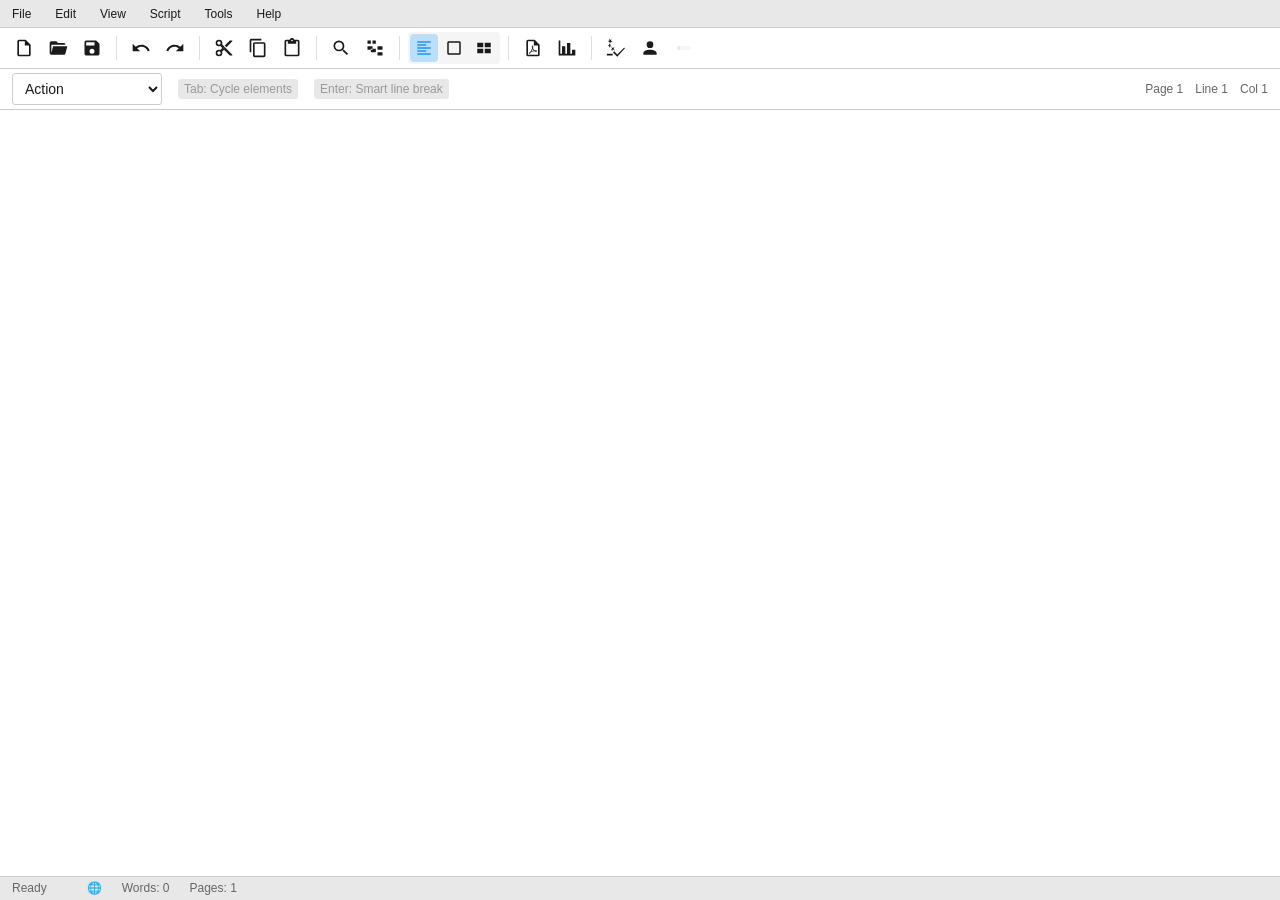
<file: web/index.html>
<!DOCTYPE html>
<html lang="en">
<head>
    <meta charset="UTF-8">
    <meta name="viewport" content="width=device-width, initial-scale=1.0">
    <meta name="description" content="Courius - A free, feature-rich screenwriting application">
    <meta name="theme-color" content="#4a90d9">
    <meta name="apple-mobile-web-app-capable" content="yes">
    <meta name="apple-mobile-web-app-status-bar-style" content="default">
    <meta name="apple-mobile-web-app-title" content="Courius">
    <title>Courius - Screenwriting Software</title>

    <!-- PWA Manifest -->
    <link rel="manifest" href="manifest.json">
    <link rel="icon" type="image/png" sizes="192x192" href="icons/icon-192.png">
    <link rel="apple-touch-icon" href="icons/icon-192.png">

    <!-- Stylesheets -->
    <link rel="stylesheet" href="css/main.css">
    <link rel="stylesheet" href="css/editor.css">
    <link rel="stylesheet" href="css/dialogs.css">
    <link rel="stylesheet" href="css/toolbar.css">
    <link rel="stylesheet" href="css/v3-features.css">
</head>
<body>
    <div id="app">
        <!-- Menu Bar -->
        <nav id="menubar" role="menubar" aria-label="Main menu">
            <div class="menu-item" data-menu="file">
                <span class="menu-label">File</span>
                <div class="dropdown" role="menu">
                    <div class="menu-option" data-action="new" role="menuitem"><span class="shortcut">Ctrl+N</span>New</div>
                    <div class="menu-option" data-action="open" role="menuitem"><span class="shortcut">Ctrl+O</span>Open...</div>
                    <div class="menu-option" data-action="save" role="menuitem"><span class="shortcut">Ctrl+S</span>Save</div>
                    <div class="menu-option" data-action="saveAs" role="menuitem"><span class="shortcut">Ctrl+Shift+S</span>Save As...</div>
                    <div class="menu-divider"></div>
                    <div class="menu-option submenu" data-submenu="import" role="menuitem" aria-haspopup="true">Import
                        <div class="dropdown submenu-dropdown" role="menu">
                            <div class="menu-option" data-action="importFDX" role="menuitem">Final Draft (.fdx)...</div>
                            <div class="menu-option" data-action="importFountain" role="menuitem">Fountain (.fountain)...</div>
                            <div class="menu-option" data-action="importText" role="menuitem">Plain Text...</div>
                            <div class="menu-option" data-action="importTrelby" role="menuitem">Trelby (.trelby)...</div>
                        </div>
                    </div>
                    <div class="menu-option submenu" data-submenu="export" role="menuitem" aria-haspopup="true">Export
                        <div class="dropdown submenu-dropdown" role="menu">
                            <div class="menu-option" data-action="exportPDF" role="menuitem">PDF...</div>
                            <div class="menu-option" data-action="exportPDFBookmarks" role="menuitem">PDF with Bookmarks...</div>
                            <div class="menu-option" data-action="exportEPub" role="menuitem">ePub...</div>
                            <div class="menu-option" data-action="exportHTML" role="menuitem">HTML...</div>
                            <div class="menu-option" data-action="exportText" role="menuitem">Plain Text...</div>
                            <div class="menu-option" data-action="exportFDX" role="menuitem">Final Draft (.fdx)...</div>
                            <div class="menu-option" data-action="exportFountain" role="menuitem">Fountain (.fountain)...</div>
                            <div class="menu-option" data-action="exportRTF" role="menuitem">RTF...</div>
                        </div>
                    </div>
                    <div class="menu-divider"></div>
                    <div class="menu-option" data-action="cloudSync" role="menuitem">Cloud Sync...</div>
                    <div class="menu-divider"></div>
                    <div class="menu-option" data-action="print" role="menuitem"><span class="shortcut">Ctrl+P</span>Print...</div>
                </div>
            </div>
            <div class="menu-item" data-menu="edit">
                <span class="menu-label">Edit</span>
                <div class="dropdown" role="menu">
                    <div class="menu-option" data-action="undo" role="menuitem"><span class="shortcut">Ctrl+Z</span>Undo</div>
                    <div class="menu-option" data-action="redo" role="menuitem"><span class="shortcut">Ctrl+Y</span>Redo</div>
                    <div class="menu-divider"></div>
                    <div class="menu-option" data-action="cut" role="menuitem"><span class="shortcut">Ctrl+X</span>Cut</div>
                    <div class="menu-option" data-action="copy" role="menuitem"><span class="shortcut">Ctrl+C</span>Copy</div>
                    <div class="menu-option" data-action="paste" role="menuitem"><span class="shortcut">Ctrl+V</span>Paste</div>
                    <div class="menu-divider"></div>
                    <div class="menu-option" data-action="selectAll" role="menuitem"><span class="shortcut">Ctrl+A</span>Select All</div>
                    <div class="menu-divider"></div>
                    <div class="menu-option" data-action="find" role="menuitem"><span class="shortcut">Ctrl+F</span>Find...</div>
                    <div class="menu-option" data-action="replace" role="menuitem"><span class="shortcut">Ctrl+H</span>Replace...</div>
                    <div class="menu-option" data-action="findNext" role="menuitem"><span class="shortcut">F3</span>Find Next</div>
                </div>
            </div>
            <div class="menu-item" data-menu="view">
                <span class="menu-label">View</span>
                <div class="dropdown" role="menu">
                    <div class="menu-option" data-action="viewDraft" role="menuitem"><span class="checkmark" data-view="draft">&#10003;</span>Draft Mode</div>
                    <div class="menu-option" data-action="viewLayout" role="menuitem"><span class="checkmark" data-view="layout"></span>Layout Mode</div>
                    <div class="menu-option" data-action="viewSideBySide" role="menuitem"><span class="checkmark" data-view="sidebyside"></span>Side by Side</div>
                    <div class="menu-divider"></div>
                    <div class="menu-option" data-action="toggleNavigator" role="menuitem">Scene Navigator</div>
                    <div class="menu-option" data-action="statistics" role="menuitem">Statistics...</div>
                    <div class="menu-divider"></div>
                    <div class="menu-option" data-action="fullscreen" role="menuitem"><span class="shortcut">F11</span>Fullscreen</div>
                    <div class="menu-divider"></div>
                    <div class="menu-option" data-action="zoomIn" role="menuitem"><span class="shortcut">Ctrl++</span>Zoom In</div>
                    <div class="menu-option" data-action="zoomOut" role="menuitem"><span class="shortcut">Ctrl+-</span>Zoom Out</div>
                    <div class="menu-option" data-action="zoomReset" role="menuitem"><span class="shortcut">Ctrl+0</span>Reset Zoom</div>
                </div>
            </div>
            <div class="menu-item" data-menu="script">
                <span class="menu-label">Script</span>
                <div class="dropdown" role="menu">
                    <div class="menu-option" data-action="titlePages" role="menuitem">Title Pages...</div>
                    <div class="menu-option" data-action="headers" role="menuitem">Headers...</div>
                    <div class="menu-option" data-action="locations" role="menuitem">Locations...</div>
                    <div class="menu-divider"></div>
                    <div class="menu-option" data-action="revisions" role="menuitem">Revisions...</div>
                    <div class="menu-option" data-action="createRevision" role="menuitem">Create Revision Snapshot</div>
                    <div class="menu-option" data-action="compareRevisions" role="menuitem">Compare Revisions...</div>
                    <div class="menu-divider"></div>
                    <div class="menu-option" data-action="scSettings" role="menuitem">Script Settings...</div>
                </div>
            </div>
            <div class="menu-item" data-menu="tools">
                <span class="menu-label">Tools</span>
                <div class="dropdown" role="menu">
                    <div class="menu-option" data-action="spellCheck" role="menuitem">Spell Check...</div>
                    <div class="menu-option" data-action="nameDatabase" role="menuitem">Name Database...</div>
                    <div class="menu-divider"></div>
                    <div class="menu-option submenu" data-submenu="reports" role="menuitem" aria-haspopup="true">Reports
                        <div class="dropdown submenu-dropdown" role="menu">
                            <div class="menu-option" data-action="reportScene" role="menuitem">Scene Report...</div>
                            <div class="menu-option" data-action="reportCharacter" role="menuitem">Character Report...</div>
                            <div class="menu-option" data-action="reportLocation" role="menuitem">Location Report...</div>
                            <div class="menu-option" data-action="reportScript" role="menuitem">Script Report...</div>
                            <div class="menu-option" data-action="reportDialogue" role="menuitem">Dialogue Chart...</div>
                        </div>
                    </div>
                    <div class="menu-divider"></div>
                    <div class="menu-option" data-action="plugins" role="menuitem">Plugins...</div>
                    <div class="menu-option" data-action="watermark" role="menuitem">Watermark Settings...</div>
                </div>
            </div>
            <div class="menu-item" data-menu="help">
                <span class="menu-label">Help</span>
                <div class="dropdown" role="menu">
                    <div class="menu-option" data-action="manual" role="menuitem">Manual</div>
                    <div class="menu-option" data-action="keyboard" role="menuitem">Keyboard Shortcuts</div>
                    <div class="menu-divider"></div>
                    <div class="menu-option" data-action="accessibility" role="menuitem">Accessibility Settings</div>
                    <div class="menu-divider"></div>
                    <div class="menu-option" data-action="about" role="menuitem">About Courius</div>
                </div>
            </div>
        </nav>

        <!-- Toolbar -->
        <div id="toolbar" role="toolbar" aria-label="Formatting toolbar">
            <button class="toolbar-btn" data-action="new" title="New (Ctrl+N)" aria-label="New screenplay">
                <svg viewBox="0 0 24 24"><path d="M14,2H6A2,2 0 0,0 4,4V20A2,2 0 0,0 6,22H18A2,2 0 0,0 20,20V8L14,2M18,20H6V4H13V9H18V20Z"/></svg>
            </button>
            <button class="toolbar-btn" data-action="open" title="Open (Ctrl+O)" aria-label="Open file">
                <svg viewBox="0 0 24 24"><path d="M19,20H4C2.89,20 2,19.1 2,18V6C2,4.89 2.89,4 4,4H10L12,6H19A2,2 0 0,1 21,8H21L4,8V18L6.14,10H23.21L20.93,18.5C20.7,19.37 19.92,20 19,20Z"/></svg>
            </button>
            <button class="toolbar-btn" data-action="save" title="Save (Ctrl+S)" aria-label="Save file">
                <svg viewBox="0 0 24 24"><path d="M15,9H5V5H15M12,19A3,3 0 0,1 9,16A3,3 0 0,1 12,13A3,3 0 0,1 15,16A3,3 0 0,1 12,19M17,3H5C3.89,3 3,3.9 3,5V19A2,2 0 0,0 5,21H19A2,2 0 0,0 21,19V7L17,3Z"/></svg>
            </button>
            <div class="toolbar-separator"></div>
            <button class="toolbar-btn" data-action="undo" title="Undo (Ctrl+Z)" aria-label="Undo">
                <svg viewBox="0 0 24 24"><path d="M12.5,8C9.85,8 7.45,9 5.6,10.6L2,7V16H11L7.38,12.38C8.77,11.22 10.54,10.5 12.5,10.5C16.04,10.5 19.05,12.81 20.1,16L22.47,15.22C21.08,11.03 17.15,8 12.5,8Z"/></svg>
            </button>
            <button class="toolbar-btn" data-action="redo" title="Redo (Ctrl+Y)" aria-label="Redo">
                <svg viewBox="0 0 24 24"><path d="M18.4,10.6C16.55,9 14.15,8 11.5,8C6.85,8 2.92,11.03 1.54,15.22L3.9,16C4.95,12.81 7.95,10.5 11.5,10.5C13.45,10.5 15.23,11.22 16.62,12.38L13,16H22V7L18.4,10.6Z"/></svg>
            </button>
            <div class="toolbar-separator"></div>
            <button class="toolbar-btn" data-action="cut" title="Cut (Ctrl+X)" aria-label="Cut">
                <svg viewBox="0 0 24 24"><path d="M19,3L13,9L15,11L22,4V3M12,12.5A0.5,0.5 0 0,1 11.5,12A0.5,0.5 0 0,1 12,11.5A0.5,0.5 0 0,1 12.5,12A0.5,0.5 0 0,1 12,12.5M6,20A2,2 0 0,1 4,18C4,16.89 4.9,16 6,16A2,2 0 0,1 8,18C8,19.11 7.1,20 6,20M6,8A2,2 0 0,1 4,6C4,4.89 4.9,4 6,4A2,2 0 0,1 8,6C8,7.11 7.1,8 6,8M9.64,7.64C9.87,7.14 10,6.59 10,6A4,4 0 0,0 6,2A4,4 0 0,0 2,6A4,4 0 0,0 6,10C6.59,10 7.14,9.87 7.64,9.64L10,12L7.64,14.36C7.14,14.13 6.59,14 6,14A4,4 0 0,0 2,18A4,4 0 0,0 6,22A4,4 0 0,0 10,18C10,17.41 9.87,16.86 9.64,16.36L12,14L19,21H22V20L9.64,7.64Z"/></svg>
            </button>
            <button class="toolbar-btn" data-action="copy" title="Copy (Ctrl+C)" aria-label="Copy">
                <svg viewBox="0 0 24 24"><path d="M19,21H8V7H19M19,5H8A2,2 0 0,0 6,7V21A2,2 0 0,0 8,23H19A2,2 0 0,0 21,21V7A2,2 0 0,0 19,5M16,1H4A2,2 0 0,0 2,3V17H4V3H16V1Z"/></svg>
            </button>
            <button class="toolbar-btn" data-action="paste" title="Paste (Ctrl+V)" aria-label="Paste">
                <svg viewBox="0 0 24 24"><path d="M19,20H5V4H7V7H17V4H19M12,2A1,1 0 0,1 13,3A1,1 0 0,1 12,4A1,1 0 0,1 11,3A1,1 0 0,1 12,2M19,2H14.82C14.4,0.84 13.3,0 12,0C10.7,0 9.6,0.84 9.18,2H5A2,2 0 0,0 3,4V20A2,2 0 0,0 5,22H19A2,2 0 0,0 21,20V4A2,2 0 0,0 19,2Z"/></svg>
            </button>
            <div class="toolbar-separator"></div>
            <button class="toolbar-btn" data-action="find" title="Find (Ctrl+F)" aria-label="Find text">
                <svg viewBox="0 0 24 24"><path d="M9.5,3A6.5,6.5 0 0,1 16,9.5C16,11.11 15.41,12.59 14.44,13.73L14.71,14H15.5L20.5,19L19,20.5L14,15.5V14.71L13.73,14.44C12.59,15.41 11.11,16 9.5,16A6.5,6.5 0 0,1 3,9.5A6.5,6.5 0 0,1 9.5,3M9.5,5C7,5 5,7 5,9.5C5,12 7,14 9.5,14C12,14 14,12 14,9.5C14,7 12,5 9.5,5Z"/></svg>
            </button>
            <button class="toolbar-btn" data-action="toggleNavigator" title="Scene Navigator" aria-label="Toggle scene navigator">
                <svg viewBox="0 0 24 24"><path d="M3,3H9V7H3V3M15,10H21V14H15V10M15,17H21V21H15V17M13,13H7V17H13V13M13,3H7V7H13V3M3,10H9V14H3V10Z"/></svg>
            </button>
            <div class="toolbar-separator"></div>
            <div class="toolbar-group view-modes">
                <button class="toolbar-btn active" data-action="viewDraft" title="Draft Mode" aria-label="Draft view">
                    <svg viewBox="0 0 24 24"><path d="M3,3H21V5H3V3M3,7H15V9H3V7M3,11H21V13H3V11M3,15H15V17H3V15M3,19H21V21H3V19Z"/></svg>
                </button>
                <button class="toolbar-btn" data-action="viewLayout" title="Layout Mode" aria-label="Page layout view">
                    <svg viewBox="0 0 24 24"><path d="M19,3H5C3.89,3 3,3.89 3,5V19A2,2 0 0,0 5,21H19A2,2 0 0,0 21,19V5C21,3.89 20.1,3 19,3M19,5V19H5V5H19Z"/></svg>
                </button>
                <button class="toolbar-btn" data-action="viewSideBySide" title="Side by Side" aria-label="Side by side view">
                    <svg viewBox="0 0 24 24"><path d="M13,5H21V11H13V5M13,13H21V19H13V13M3,5H11V11H3V5M3,13H11V19H3V13Z"/></svg>
                </button>
            </div>
            <div class="toolbar-separator"></div>
            <button class="toolbar-btn" data-action="exportPDF" title="Export to PDF" aria-label="Export to PDF">
                <svg viewBox="0 0 24 24"><path d="M14,2L20,8V20A2,2 0 0,1 18,22H6A2,2 0 0,1 4,20V4A2,2 0 0,1 6,2H14M18,20V9H13V4H6V20H18M10.92,12.31C10.68,11.54 10.15,9.08 11.55,9.04C12.95,9 12.03,12.16 12.03,12.16C12.42,13.65 14.05,14.72 14.05,14.72C14.55,14.57 17.4,14.24 17,15.72C16.57,17.2 13.5,15.81 13.5,15.81C11.55,15.95 10.09,16.47 10.09,16.47C8.96,18.58 7.64,19.5 7.1,18.61C6.43,17.5 9.23,16.07 9.23,16.07C10.68,13.72 10.92,12.31 10.92,12.31M11.57,13.15C11.17,14.45 10.37,15.84 10.37,15.84C11.22,15.5 13.08,15.11 13.08,15.11C11.94,14.11 11.59,13.16 11.57,13.15M14.71,15.32C14.71,15.32 16.46,15.97 16.5,15.71C16.57,15.44 15.17,15.2 14.71,15.32M9.05,16.81C8.28,17.11 7.54,18.39 7.72,18.39C7.9,18.4 8.63,17.79 9.05,16.81M11.57,11.26C11.57,11.21 12,9.58 11.57,9.53C11.27,9.5 11.56,11.22 11.57,11.26Z"/></svg>
            </button>
            <button class="toolbar-btn" data-action="statistics" title="Statistics" aria-label="View statistics">
                <svg viewBox="0 0 24 24"><path d="M22,21H2V3H4V19H6V10H10V19H12V6H16V19H18V14H22V21Z"/></svg>
            </button>
            <div class="toolbar-separator"></div>
            <button class="toolbar-btn" data-action="spellCheck" title="Spell Check" aria-label="Spell check">
                <svg viewBox="0 0 24 24"><path d="M21.59,11.59L13.5,19.68L9.83,16L8.42,17.41L13.5,22.5L23,12L21.59,11.59M1,21H8V19H1V21M5.91,14.45L7.91,14.95L8.5,12.59L8.92,14.54L10.92,14.95L9.17,13.17L10.17,10.88L8.33,12.12L6.47,10.86L7.32,13.18L5.91,14.45M6.09,6.59L5.14,8.72L6.91,10.43L4.91,9.91L3.87,12.05L3.78,9.93L1.86,9.36L3.72,8.63L3.65,6.5L5.11,8.15L6.09,6.59M6.44,1L6.06,3.42L8,5.08L5.81,4.73L4.5,6.83L4.24,4.62L2.08,4.03L4.12,3.12L3.95,1L5.56,2.5L6.44,1Z"/></svg>
            </button>
            <button class="toolbar-btn" data-action="nameDatabase" title="Name Database" aria-label="Name database">
                <svg viewBox="0 0 24 24"><path d="M12,4A4,4 0 0,1 16,8A4,4 0 0,1 12,12A4,4 0 0,1 8,8A4,4 0 0,1 12,4M12,14C16.42,14 20,15.79 20,18V20H4V18C4,15.79 7.58,14 12,14Z"/></svg>
            </button>
            <div class="toolbar-group plugin-buttons"></div>
        </div>

        <!-- Element Type Bar -->
        <div id="element-bar">
            <select id="element-type" aria-label="Current element type">
                <option value="scene">Scene</option>
                <option value="action" selected>Action</option>
                <option value="character">Character</option>
                <option value="dialogue">Dialogue</option>
                <option value="paren">Parenthetical</option>
                <option value="transition">Transition</option>
                <option value="shot">Shot</option>
                <option value="note">Note</option>
                <option value="actbreak">Act Break</option>
            </select>
            <div class="element-shortcuts">
                <span class="shortcut-hint">Tab: Cycle elements</span>
                <span class="shortcut-hint">Enter: Smart line break</span>
            </div>
            <div id="cursor-info">
                <span id="page-info">Page 1</span>
                <span id="line-info">Line 1</span>
                <span id="col-info">Col 1</span>
            </div>
        </div>

        <!-- Main Content Area -->
        <div id="main-content">
            <!-- Editor Container -->
            <div id="editor-container" class="view-draft">
                <!-- Draft View -->
                <div id="draft-view" class="editor-view active">
                    <div id="screenplay-editor" contenteditable="true" spellcheck="false" role="textbox" aria-label="Screenplay editor" aria-multiline="true">
                        <div class="line action" data-line="0" data-type="action"></div>
                    </div>
                </div>
                <!-- Layout View (Page Preview) -->
                <div id="layout-view" class="editor-view">
                    <div id="page-container">
                        <div class="page" data-page="1">
                            <div class="page-content"></div>
                            <div class="page-number">1</div>
                        </div>
                    </div>
                </div>
            </div>

            <!-- Auto-completion Popup -->
            <div id="autocomplete-popup" class="hidden" role="listbox">
                <ul id="autocomplete-list"></ul>
            </div>
        </div>

        <!-- Status Bar -->
        <div id="statusbar" role="status" aria-label="Document status">
            <span id="status-message">Ready</span>
            <span id="status-modified"></span>
            <span id="network-status" title="Online">🌐</span>
            <span id="status-wordcount">Words: 0</span>
            <span id="status-pagecount">Pages: 1</span>
        </div>

        <!-- Dialogs Container -->
        <div id="dialogs"></div>
    </div>

    <!-- Dialog Templates -->
    <template id="dialog-template">
        <div class="dialog-overlay">
            <div class="dialog" role="dialog" aria-modal="true">
                <div class="dialog-header">
                    <span class="dialog-title"></span>
                    <button class="dialog-close" aria-label="Close dialog">&times;</button>
                </div>
                <div class="dialog-content"></div>
                <div class="dialog-buttons"></div>
            </div>
        </div>
    </template>

    <template id="find-dialog-template">
        <div class="find-replace-content">
            <div class="form-group">
                <label for="find-input">Find:</label>
                <input type="text" id="find-input" autofocus>
            </div>
            <div class="form-group replace-group hidden">
                <label for="replace-input">Replace:</label>
                <input type="text" id="replace-input">
            </div>
            <div class="form-group options">
                <label><input type="checkbox" id="find-case"> Match case</label>
                <label><input type="checkbox" id="find-whole"> Whole word</label>
                <label><input type="checkbox" id="find-regex"> Regular expression</label>
            </div>
        </div>
    </template>

    <template id="title-pages-template">
        <div class="title-pages-content">
            <div class="title-pages-list">
                <select id="title-page-select" size="5"></select>
                <div class="title-pages-buttons">
                    <button id="add-title-page">Add</button>
                    <button id="remove-title-page">Remove</button>
                    <button id="move-up-title-page">Up</button>
                    <button id="move-down-title-page">Down</button>
                </div>
            </div>
            <div class="title-page-editor">
                <textarea id="title-page-content" rows="15" cols="60"></textarea>
                <div class="title-page-options">
                    <label><input type="checkbox" id="title-centered"> Centered</label>
                </div>
            </div>
        </div>
    </template>

    <template id="settings-template">
        <div class="settings-content">
            <div class="settings-tabs">
                <button class="settings-tab active" data-tab="elements">Elements</button>
                <button class="settings-tab" data-tab="paper">Paper</button>
                <button class="settings-tab" data-tab="fonts">Fonts</button>
                <button class="settings-tab" data-tab="display">Display</button>
                <button class="settings-tab" data-tab="keyboard">Keyboard</button>
            </div>
            <div class="settings-panels">
                <div class="settings-panel active" data-panel="elements">
                    <h3>Element Formatting</h3>
                    <div id="element-settings"></div>
                </div>
                <div class="settings-panel" data-panel="paper">
                    <h3>Paper Settings</h3>
                    <div class="form-group">
                        <label>Paper Size:</label>
                        <select id="paper-size">
                            <option value="letter">US Letter (8.5" x 11")</option>
                            <option value="a4">A4 (210mm x 297mm)</option>
                        </select>
                    </div>
                    <div class="form-group">
                        <label>Top Margin:</label>
                        <input type="number" id="margin-top" value="1" step="0.1" min="0.5" max="3">
                    </div>
                    <div class="form-group">
                        <label>Bottom Margin:</label>
                        <input type="number" id="margin-bottom" value="1" step="0.1" min="0.5" max="3">
                    </div>
                    <div class="form-group">
                        <label>Left Margin:</label>
                        <input type="number" id="margin-left" value="1.5" step="0.1" min="0.5" max="3">
                    </div>
                    <div class="form-group">
                        <label>Right Margin:</label>
                        <input type="number" id="margin-right" value="1" step="0.1" min="0.5" max="3">
                    </div>
                </div>
                <div class="settings-panel" data-panel="fonts">
                    <h3>Font Settings</h3>
                    <div class="form-group">
                        <label>Font Family:</label>
                        <select id="font-family">
                            <option value="Courier New">Courier New</option>
                            <option value="Courier Prime">Courier Prime</option>
                            <option value="monospace">System Monospace</option>
                        </select>
                    </div>
                    <div class="form-group">
                        <label>Font Size:</label>
                        <input type="number" id="font-size" value="12" min="8" max="18">
                    </div>
                </div>
                <div class="settings-panel" data-panel="display">
                    <h3>Display Settings</h3>
                    <div class="form-group">
                        <label><input type="checkbox" id="show-line-numbers"> Show line numbers</label>
                    </div>
                    <div class="form-group">
                        <label><input type="checkbox" id="show-page-breaks" checked> Show page breaks</label>
                    </div>
                    <div class="form-group">
                        <label><input type="checkbox" id="auto-save"> Auto-save</label>
                    </div>
                    <div class="form-group">
                        <label>Theme:</label>
                        <select id="theme">
                            <option value="light">Light</option>
                            <option value="dark">Dark</option>
                            <option value="sepia">Sepia</option>
                        </select>
                    </div>
                </div>
                <div class="settings-panel" data-panel="keyboard">
                    <h3>Keyboard Shortcuts</h3>
                    <div id="keyboard-shortcuts">
                        <table class="shortcuts-table">
                            <tr><td>Ctrl+1</td><td>Scene</td></tr>
                            <tr><td>Ctrl+2</td><td>Action</td></tr>
                            <tr><td>Ctrl+3</td><td>Character</td></tr>
                            <tr><td>Ctrl+4</td><td>Dialogue</td></tr>
                            <tr><td>Ctrl+5</td><td>Parenthetical</td></tr>
                            <tr><td>Ctrl+6</td><td>Transition</td></tr>
                            <tr><td>Ctrl+7</td><td>Shot</td></tr>
                            <tr><td>Ctrl+8</td><td>Note</td></tr>
                            <tr><td>Tab</td><td>Cycle element types</td></tr>
                            <tr><td>Enter</td><td>Smart line break</td></tr>
                            <tr><td>Ctrl+Enter</td><td>Force page break</td></tr>
                        </table>
                    </div>
                </div>
            </div>
        </div>
    </template>

    <template id="report-template">
        <div class="report-content">
            <div class="report-header">
                <h2 class="report-title"></h2>
                <button class="report-export">Export</button>
            </div>
            <div class="report-body"></div>
        </div>
    </template>

    <template id="name-database-template">
        <div class="name-database-content">
            <div class="form-group">
                <label>Gender:</label>
                <select id="name-gender">
                    <option value="any">Any</option>
                    <option value="male">Male</option>
                    <option value="female">Female</option>
                </select>
            </div>
            <div class="form-group">
                <label>Origin:</label>
                <select id="name-origin">
                    <option value="any">Any</option>
                </select>
            </div>
            <div class="form-group">
                <label>Search:</label>
                <input type="text" id="name-search" placeholder="Filter names...">
            </div>
            <div class="name-list-container">
                <select id="name-list" size="15"></select>
            </div>
            <div class="name-actions">
                <button id="name-insert">Insert</button>
                <button id="name-copy">Copy</button>
            </div>
        </div>
    </template>

    <!-- Core Scripts -->
    <script src="js/constants.js"></script>
    <script src="js/config.js"></script>
    <script src="js/utils.js"></script>
    <script src="js/security.js"></script>
    <script src="js/accessibility.js"></script>
    <script src="js/line.js"></script>
    <script src="js/screenplay.js"></script>
    <script src="js/undo.js"></script>
    <script src="js/autocompletion.js"></script>
    <script src="js/spellcheck.js"></script>
    <script src="js/spellcheck-v2.js"></script>
    <script src="js/fileio.js"></script>
    <script src="js/export.js"></script>
    <script src="js/export-v2.js"></script>
    <script src="js/reports.js"></script>
    <script src="js/dialogs.js"></script>
    <script src="js/editor.js"></script>
    <script src="js/menu.js"></script>

    <!-- V3 Feature Scripts -->
    <script src="js/scene-navigator.js"></script>
    <script src="js/statistics.js"></script>
    <script src="js/revisions.js"></script>
    <script src="js/plugins.js"></script>
    <script src="js/cloud-sync.js"></script>
    <script src="js/pwa.js"></script>

    <!-- App Entry Point -->
    <script src="js/app.js"></script>
</body>
</html>
</file>
<file: web/css/main.css>
/* Trelby Web - Main Styles */

:root {
    /* Color Palette - Light Theme */
    --bg-primary: #ffffff;
    --bg-secondary: #f5f5f5;
    --bg-tertiary: #e8e8e8;
    --text-primary: #1a1a1a;
    --text-secondary: #666666;
    --text-muted: #999999;
    --border-color: #cccccc;
    --border-light: #e0e0e0;
    --accent-color: #2196F3;
    --accent-hover: #1976D2;
    --accent-light: #BBDEFB;
    --error-color: #f44336;
    --warning-color: #ff9800;
    --success-color: #4caf50;

    /* Typography */
    --font-ui: -apple-system, BlinkMacSystemFont, 'Segoe UI', Roboto, Oxygen, Ubuntu, sans-serif;
    --font-mono: 'Courier Prime', 'Courier New', Courier, monospace;
    --font-size-base: 14px;
    --font-size-small: 12px;
    --font-size-large: 16px;

    /* Spacing */
    --spacing-xs: 4px;
    --spacing-sm: 8px;
    --spacing-md: 16px;
    --spacing-lg: 24px;
    --spacing-xl: 32px;

    /* Screenplay formatting */
    --screenplay-font-size: 12pt;
    --screenplay-line-height: 1;
    --page-width: 8.5in;
    --page-height: 11in;
    --margin-top: 1in;
    --margin-bottom: 1in;
    --margin-left: 1.5in;
    --margin-right: 1in;

    /* Z-index layers */
    --z-dropdown: 100;
    --z-dialog: 1000;
    --z-tooltip: 1100;
}

/* Dark Theme */
[data-theme="dark"] {
    --bg-primary: #1e1e1e;
    --bg-secondary: #252526;
    --bg-tertiary: #2d2d30;
    --text-primary: #d4d4d4;
    --text-secondary: #a0a0a0;
    --text-muted: #6d6d6d;
    --border-color: #404040;
    --border-light: #333333;
    --accent-color: #4fc3f7;
    --accent-hover: #29b6f6;
    --accent-light: #263238;
}

/* Sepia Theme */
[data-theme="sepia"] {
    --bg-primary: #f4ecd8;
    --bg-secondary: #ebe3d0;
    --bg-tertiary: #e0d8c5;
    --text-primary: #5b4636;
    --text-secondary: #7a6452;
    --text-muted: #9a8472;
    --border-color: #c9bea9;
    --border-light: #d9d0be;
}

/* Reset & Base */
*, *::before, *::after {
    box-sizing: border-box;
    margin: 0;
    padding: 0;
}

html, body {
    height: 100%;
    overflow: hidden;
}

body {
    font-family: var(--font-ui);
    font-size: var(--font-size-base);
    color: var(--text-primary);
    background-color: var(--bg-secondary);
    line-height: 1.4;
}

/* App Layout */
#app {
    display: flex;
    flex-direction: column;
    height: 100vh;
}

/* Menu Bar */
#menubar {
    display: flex;
    background-color: var(--bg-tertiary);
    border-bottom: 1px solid var(--border-color);
    user-select: none;
    height: 28px;
}

.menu-item {
    position: relative;
}

.menu-label {
    display: block;
    padding: 6px 12px;
    cursor: pointer;
    font-size: var(--font-size-small);
}

.menu-label:hover,
.menu-item.active .menu-label {
    background-color: var(--accent-light);
}

.dropdown {
    display: none;
    position: absolute;
    top: 100%;
    left: 0;
    min-width: 200px;
    background-color: var(--bg-primary);
    border: 1px solid var(--border-color);
    box-shadow: 0 2px 8px rgba(0,0,0,0.15);
    z-index: var(--z-dropdown);
}

.menu-item.active .dropdown {
    display: block;
}

.menu-option {
    display: flex;
    justify-content: space-between;
    align-items: center;
    padding: 6px 12px;
    cursor: pointer;
    font-size: var(--font-size-small);
}

.menu-option:hover {
    background-color: var(--accent-color);
    color: white;
}

.menu-option .shortcut {
    color: var(--text-muted);
    font-size: 11px;
    margin-left: auto;
    padding-left: 20px;
}

.menu-option:hover .shortcut {
    color: rgba(255,255,255,0.8);
}

.menu-option .checkmark {
    width: 16px;
    margin-right: 4px;
    text-align: center;
}

.menu-divider {
    height: 1px;
    background-color: var(--border-light);
    margin: 4px 0;
}

.menu-option.submenu {
    position: relative;
}

.menu-option.submenu::after {
    content: '\25B6';
    font-size: 8px;
    margin-left: 8px;
}

.submenu-dropdown {
    display: none;
    position: absolute;
    top: -1px;
    left: 100%;
}

.menu-option.submenu:hover .submenu-dropdown {
    display: block;
}

/* Status Bar */
#statusbar {
    display: flex;
    align-items: center;
    padding: 4px 12px;
    background-color: var(--bg-tertiary);
    border-top: 1px solid var(--border-color);
    font-size: var(--font-size-small);
    color: var(--text-secondary);
    height: 24px;
}

#statusbar > span {
    margin-right: 20px;
}

#status-modified {
    color: var(--warning-color);
}

#status-modified:empty::before {
    content: '';
}

/* Main Content */
#main-content {
    flex: 1;
    overflow: hidden;
    position: relative;
    background-color: var(--bg-secondary);
}

/* Scrollbar Styling */
::-webkit-scrollbar {
    width: 12px;
    height: 12px;
}

::-webkit-scrollbar-track {
    background: var(--bg-secondary);
}

::-webkit-scrollbar-thumb {
    background-color: var(--border-color);
    border-radius: 6px;
    border: 3px solid var(--bg-secondary);
}

::-webkit-scrollbar-thumb:hover {
    background-color: var(--text-muted);
}

/* Buttons */
button {
    font-family: var(--font-ui);
    font-size: var(--font-size-small);
    padding: 6px 12px;
    border: 1px solid var(--border-color);
    border-radius: 3px;
    background-color: var(--bg-primary);
    color: var(--text-primary);
    cursor: pointer;
    transition: background-color 0.2s, border-color 0.2s;
}

button:hover {
    background-color: var(--bg-tertiary);
    border-color: var(--accent-color);
}

button:active {
    background-color: var(--bg-secondary);
}

button.primary {
    background-color: var(--accent-color);
    border-color: var(--accent-color);
    color: white;
}

button.primary:hover {
    background-color: var(--accent-hover);
    border-color: var(--accent-hover);
}

button:disabled {
    opacity: 0.5;
    cursor: not-allowed;
}

/* Form Elements */
input[type="text"],
input[type="number"],
textarea,
select {
    font-family: var(--font-ui);
    font-size: var(--font-size-base);
    padding: 6px 8px;
    border: 1px solid var(--border-color);
    border-radius: 3px;
    background-color: var(--bg-primary);
    color: var(--text-primary);
}

input[type="text"]:focus,
input[type="number"]:focus,
textarea:focus,
select:focus {
    outline: none;
    border-color: var(--accent-color);
    box-shadow: 0 0 0 2px var(--accent-light);
}

label {
    display: inline-flex;
    align-items: center;
    gap: 6px;
    cursor: pointer;
}

.form-group {
    margin-bottom: var(--spacing-md);
}

.form-group label {
    display: block;
    margin-bottom: var(--spacing-xs);
    font-weight: 500;
}

/* Hidden utility */
.hidden {
    display: none !important;
}

/* Loading Spinner */
.loading {
    display: inline-block;
    width: 20px;
    height: 20px;
    border: 2px solid var(--border-color);
    border-top-color: var(--accent-color);
    border-radius: 50%;
    animation: spin 1s linear infinite;
}

@keyframes spin {
    to { transform: rotate(360deg); }
}

/* Print Styles */
@media print {
    #menubar,
    #toolbar,
    #element-bar,
    #statusbar,
    .dialog-overlay {
        display: none !important;
    }

    #main-content {
        overflow: visible !important;
    }

    body {
        background: white !important;
    }
}
</file>
<file: web/css/editor.css>
/* Trelby Web - Editor Styles */

/* Element Type Bar */
#element-bar {
    display: flex;
    align-items: center;
    padding: 4px 12px;
    background-color: var(--bg-primary);
    border-bottom: 1px solid var(--border-color);
    gap: 16px;
}

#element-type {
    min-width: 150px;
    font-weight: 500;
}

.element-shortcuts {
    display: flex;
    gap: 16px;
    font-size: var(--font-size-small);
    color: var(--text-muted);
}

.shortcut-hint {
    padding: 2px 6px;
    background-color: var(--bg-tertiary);
    border-radius: 3px;
}

#cursor-info {
    margin-left: auto;
    display: flex;
    gap: 12px;
    font-size: var(--font-size-small);
    color: var(--text-secondary);
}

/* Editor Container */
#editor-container {
    height: 100%;
    overflow: hidden;
    display: flex;
}

#editor-container.view-draft #draft-view {
    display: block;
    flex: 1;
}

#editor-container.view-draft #layout-view {
    display: none;
}

#editor-container.view-layout #draft-view {
    display: none;
}

#editor-container.view-layout #layout-view {
    display: block;
    flex: 1;
}

#editor-container.view-sidebyside #draft-view,
#editor-container.view-sidebyside #layout-view {
    display: block;
    flex: 1;
}

#editor-container.view-sidebyside #draft-view {
    border-right: 1px solid var(--border-color);
}

/* Editor Views */
.editor-view {
    height: 100%;
    overflow-y: auto;
    overflow-x: hidden;
}

/* Draft View */
#draft-view {
    padding: var(--spacing-lg);
    background-color: var(--bg-primary);
}

#screenplay-editor {
    max-width: 700px;
    margin: 0 auto;
    font-family: var(--font-mono);
    font-size: var(--screenplay-font-size);
    line-height: var(--screenplay-line-height);
    outline: none;
    min-height: 100%;
    padding-bottom: 50vh;
}

/* Line Styles - Base */
.line {
    min-height: 1em;
    padding: 2px 0;
    position: relative;
    white-space: pre-wrap;
    word-wrap: break-word;
}

.line:empty::before {
    content: '\200B'; /* Zero-width space to maintain line height */
}

.line:focus {
    outline: none;
}

/* Scene Heading */
.line.scene {
    text-transform: uppercase;
    font-weight: bold;
    margin-top: 24px;
    margin-bottom: 12px;
}

.line.scene:first-child {
    margin-top: 0;
}

/* Action */
.line.action {
    margin-left: 0;
    margin-right: 0;
    margin-bottom: 12px;
}

/* Character */
.line.character {
    text-transform: uppercase;
    margin-left: 170px;
    margin-top: 12px;
    margin-bottom: 0;
}

/* Dialogue */
.line.dialogue {
    margin-left: 100px;
    margin-right: 100px;
    margin-bottom: 0;
}

/* Parenthetical */
.line.paren {
    margin-left: 140px;
    margin-right: 140px;
    margin-bottom: 0;
}

.line.paren::before {
    content: '(';
}

.line.paren::after {
    content: ')';
}

/* Transition */
.line.transition {
    text-transform: uppercase;
    text-align: right;
    margin-top: 12px;
    margin-bottom: 12px;
}

/* Shot */
.line.shot {
    text-transform: uppercase;
    margin-top: 12px;
    margin-bottom: 12px;
}

/* Note */
.line.note {
    color: var(--text-muted);
    font-style: italic;
    margin-left: 40px;
    padding: 8px;
    background-color: var(--bg-secondary);
    border-left: 3px solid var(--warning-color);
    margin-bottom: 12px;
}

/* Act Break */
.line.actbreak {
    text-transform: uppercase;
    text-align: center;
    font-weight: bold;
    margin-top: 24px;
    margin-bottom: 24px;
    padding: 12px 0;
    border-top: 2px solid var(--text-primary);
    border-bottom: 2px solid var(--text-primary);
}

/* Page Break Indicator */
.line.page-break::before {
    content: '';
    position: absolute;
    left: -100px;
    right: -100px;
    top: -6px;
    border-top: 1px dashed var(--border-color);
}

.line.page-break::after {
    content: attr(data-page);
    position: absolute;
    left: -80px;
    top: -6px;
    font-size: 10px;
    color: var(--text-muted);
    background: var(--bg-primary);
    padding: 0 4px;
}

/* Selection */
.line ::selection {
    background-color: var(--accent-light);
}

/* Current Line Highlight */
.line.current {
    background-color: rgba(33, 150, 243, 0.05);
}

/* Layout View */
#layout-view {
    background-color: var(--bg-secondary);
    padding: var(--spacing-lg);
}

#page-container {
    display: flex;
    flex-direction: column;
    align-items: center;
    gap: var(--spacing-lg);
}

.page {
    width: var(--page-width);
    min-height: var(--page-height);
    background-color: white;
    box-shadow: 0 2px 8px rgba(0,0,0,0.1);
    position: relative;
    padding: var(--margin-top) var(--margin-right) var(--margin-bottom) var(--margin-left);
    font-family: var(--font-mono);
    font-size: 12pt;
    line-height: 1;
}

.page-content {
    position: relative;
}

.page-number {
    position: absolute;
    top: 0.5in;
    right: 0.75in;
    font-size: 12pt;
    color: var(--text-primary);
}

/* Page Elements in Layout Mode */
.page .scene {
    text-transform: uppercase;
    font-weight: bold;
    margin-bottom: 12pt;
}

.page .action {
    margin-bottom: 12pt;
}

.page .character {
    text-transform: uppercase;
    margin-left: 2in;
    margin-bottom: 0;
}

.page .dialogue {
    margin-left: 1in;
    margin-right: 1.5in;
    margin-bottom: 0;
}

.page .paren {
    margin-left: 1.5in;
    margin-right: 2in;
}

.page .transition {
    text-transform: uppercase;
    text-align: right;
    margin-bottom: 12pt;
}

/* Auto-completion Popup */
#autocomplete-popup {
    position: fixed;
    background-color: var(--bg-primary);
    border: 1px solid var(--border-color);
    box-shadow: 0 4px 12px rgba(0,0,0,0.15);
    max-height: 200px;
    overflow-y: auto;
    z-index: var(--z-dropdown);
    min-width: 150px;
}

#autocomplete-list {
    list-style: none;
    padding: 0;
    margin: 0;
}

#autocomplete-list li {
    padding: 6px 12px;
    cursor: pointer;
    font-family: var(--font-mono);
    font-size: var(--font-size-small);
}

#autocomplete-list li:hover,
#autocomplete-list li.selected {
    background-color: var(--accent-color);
    color: white;
}

#autocomplete-list li .type {
    float: right;
    font-size: 10px;
    color: var(--text-muted);
    text-transform: uppercase;
}

#autocomplete-list li:hover .type,
#autocomplete-list li.selected .type {
    color: rgba(255,255,255,0.7);
}

/* Spell Check Underline */
.misspelled {
    text-decoration: wavy underline var(--error-color);
    text-underline-offset: 2px;
}

/* Line Numbers (optional) */
.show-line-numbers .line::before {
    content: attr(data-line);
    position: absolute;
    left: -50px;
    width: 40px;
    text-align: right;
    font-size: 10px;
    color: var(--text-muted);
}

/* Print Layout */
@media print {
    #draft-view {
        display: none !important;
    }

    #layout-view {
        display: block !important;
        padding: 0;
        background: white;
        overflow: visible;
    }

    .page {
        box-shadow: none;
        page-break-after: always;
        margin: 0;
    }

    .page:last-child {
        page-break-after: avoid;
    }
}

/* Responsive adjustments */
@media (max-width: 768px) {
    #element-bar {
        flex-wrap: wrap;
    }

    .element-shortcuts {
        display: none;
    }

    .line.character {
        margin-left: 100px;
    }

    .line.dialogue {
        margin-left: 40px;
        margin-right: 40px;
    }

    .line.paren {
        margin-left: 60px;
        margin-right: 60px;
    }
}

/* Focus Mode */
.focus-mode #menubar,
.focus-mode #toolbar,
.focus-mode #element-bar,
.focus-mode #statusbar {
    opacity: 0;
    transition: opacity 0.3s;
}

.focus-mode:hover #menubar,
.focus-mode:hover #toolbar,
.focus-mode:hover #element-bar,
.focus-mode:hover #statusbar {
    opacity: 1;
}

/* Cursor blinking */
@keyframes blink {
    0%, 100% { opacity: 1; }
    50% { opacity: 0; }
}

.cursor-blink {
    animation: blink 1s step-end infinite;
}
</file>
<file: web/css/dialogs.css>
/* Trelby Web - Dialog Styles */

/* Dialog Overlay */
.dialog-overlay {
    position: fixed;
    top: 0;
    left: 0;
    right: 0;
    bottom: 0;
    background-color: rgba(0, 0, 0, 0.5);
    display: flex;
    align-items: center;
    justify-content: center;
    z-index: var(--z-dialog);
    animation: fadeIn 0.15s ease-out;
}

@keyframes fadeIn {
    from { opacity: 0; }
    to { opacity: 1; }
}

/* Dialog Box */
.dialog {
    background-color: var(--bg-primary);
    border-radius: 8px;
    box-shadow: 0 8px 32px rgba(0, 0, 0, 0.3);
    max-width: 90vw;
    max-height: 90vh;
    display: flex;
    flex-direction: column;
    animation: slideIn 0.2s ease-out;
    min-width: 400px;
}

@keyframes slideIn {
    from {
        opacity: 0;
        transform: translateY(-20px);
    }
    to {
        opacity: 1;
        transform: translateY(0);
    }
}

.dialog.large {
    width: 800px;
}

.dialog.small {
    min-width: 300px;
    max-width: 400px;
}

/* Dialog Header */
.dialog-header {
    display: flex;
    align-items: center;
    justify-content: space-between;
    padding: 16px 20px;
    border-bottom: 1px solid var(--border-light);
    background-color: var(--bg-secondary);
    border-radius: 8px 8px 0 0;
}

.dialog-title {
    font-weight: 600;
    font-size: var(--font-size-large);
    color: var(--text-primary);
}

.dialog-close {
    width: 28px;
    height: 28px;
    padding: 0;
    border: none;
    background: none;
    font-size: 24px;
    color: var(--text-muted);
    cursor: pointer;
    display: flex;
    align-items: center;
    justify-content: center;
    border-radius: 4px;
}

.dialog-close:hover {
    background-color: var(--bg-tertiary);
    color: var(--text-primary);
}

/* Dialog Content */
.dialog-content {
    padding: 20px;
    overflow-y: auto;
    flex: 1;
}

/* Dialog Buttons */
.dialog-buttons {
    display: flex;
    justify-content: flex-end;
    gap: 8px;
    padding: 16px 20px;
    border-top: 1px solid var(--border-light);
    background-color: var(--bg-secondary);
    border-radius: 0 0 8px 8px;
}

/* Find/Replace Dialog */
.find-replace-content {
    min-width: 400px;
}

.find-replace-content .form-group {
    display: flex;
    align-items: center;
    gap: 12px;
    margin-bottom: 16px;
}

.find-replace-content label {
    width: 80px;
    text-align: right;
    flex-shrink: 0;
}

.find-replace-content input[type="text"] {
    flex: 1;
}

.find-replace-content .options {
    display: flex;
    gap: 16px;
    margin-top: 16px;
    padding-left: 92px;
}

.find-replace-content .options label {
    width: auto;
    text-align: left;
}

/* Title Pages Dialog */
.title-pages-content {
    display: flex;
    gap: 20px;
    min-width: 700px;
}

.title-pages-list {
    display: flex;
    flex-direction: column;
    gap: 8px;
}

.title-pages-list select {
    width: 200px;
    height: 200px;
}

.title-pages-buttons {
    display: flex;
    flex-wrap: wrap;
    gap: 4px;
}

.title-pages-buttons button {
    flex: 1 0 45%;
}

.title-page-editor {
    flex: 1;
}

.title-page-editor textarea {
    width: 100%;
    font-family: var(--font-mono);
    resize: vertical;
}

.title-page-options {
    margin-top: 8px;
}

/* Settings Dialog */
.settings-content {
    display: flex;
    gap: 20px;
    min-width: 700px;
    min-height: 400px;
}

.settings-tabs {
    display: flex;
    flex-direction: column;
    gap: 4px;
    min-width: 150px;
    border-right: 1px solid var(--border-light);
    padding-right: 20px;
}

.settings-tab {
    text-align: left;
    padding: 10px 16px;
    border: none;
    background: none;
    cursor: pointer;
    border-radius: 4px;
    font-weight: 500;
}

.settings-tab:hover {
    background-color: var(--bg-tertiary);
}

.settings-tab.active {
    background-color: var(--accent-light);
    color: var(--accent-color);
}

.settings-panels {
    flex: 1;
}

.settings-panel {
    display: none;
}

.settings-panel.active {
    display: block;
}

.settings-panel h3 {
    margin-bottom: 20px;
    padding-bottom: 10px;
    border-bottom: 1px solid var(--border-light);
}

/* Element Settings */
#element-settings {
    display: grid;
    grid-template-columns: repeat(2, 1fr);
    gap: 16px;
}

.element-setting {
    padding: 12px;
    background-color: var(--bg-secondary);
    border-radius: 4px;
}

.element-setting h4 {
    margin-bottom: 8px;
    font-size: var(--font-size-base);
}

.element-setting .form-row {
    display: flex;
    gap: 8px;
    margin-bottom: 8px;
}

.element-setting input[type="number"] {
    width: 60px;
}

/* Keyboard Shortcuts Table */
.shortcuts-table {
    width: 100%;
    border-collapse: collapse;
}

.shortcuts-table td {
    padding: 8px 12px;
    border-bottom: 1px solid var(--border-light);
}

.shortcuts-table td:first-child {
    font-family: var(--font-mono);
    font-size: var(--font-size-small);
    background-color: var(--bg-secondary);
    width: 120px;
}

/* Report Dialog */
.report-content {
    min-width: 600px;
    min-height: 400px;
}

.report-header {
    display: flex;
    justify-content: space-between;
    align-items: center;
    margin-bottom: 16px;
    padding-bottom: 12px;
    border-bottom: 1px solid var(--border-light);
}

.report-title {
    font-size: var(--font-size-large);
}

.report-body {
    font-family: var(--font-mono);
    font-size: var(--font-size-small);
    overflow-x: auto;
}

.report-body table {
    width: 100%;
    border-collapse: collapse;
}

.report-body th,
.report-body td {
    padding: 8px 12px;
    text-align: left;
    border-bottom: 1px solid var(--border-light);
}

.report-body th {
    background-color: var(--bg-secondary);
    font-weight: 600;
}

.report-body tr:hover {
    background-color: var(--bg-secondary);
}

/* Name Database Dialog */
.name-database-content {
    min-width: 400px;
}

.name-database-content .form-group {
    display: flex;
    align-items: center;
    gap: 12px;
    margin-bottom: 12px;
}

.name-database-content .form-group label {
    width: 60px;
    margin-bottom: 0;
}

.name-database-content .form-group select,
.name-database-content .form-group input {
    flex: 1;
}

.name-list-container {
    margin: 16px 0;
}

.name-list-container select {
    width: 100%;
    font-family: var(--font-mono);
}

.name-actions {
    display: flex;
    gap: 8px;
}

/* Spell Check Dialog */
.spellcheck-content {
    min-width: 500px;
}

.spellcheck-word {
    font-family: var(--font-mono);
    font-size: var(--font-size-large);
    padding: 12px;
    background-color: var(--bg-secondary);
    border-radius: 4px;
    margin-bottom: 16px;
    text-align: center;
}

.spellcheck-word .misspelled {
    color: var(--error-color);
    text-decoration: underline wavy var(--error-color);
}

.spellcheck-suggestions {
    margin-bottom: 16px;
}

.spellcheck-suggestions label {
    display: block;
    margin-bottom: 8px;
}

.spellcheck-suggestions select {
    width: 100%;
    height: 120px;
}

.spellcheck-actions {
    display: grid;
    grid-template-columns: repeat(2, 1fr);
    gap: 8px;
}

/* About Dialog */
.about-content {
    text-align: center;
    padding: 20px;
}

.about-logo {
    font-size: 48px;
    margin-bottom: 16px;
}

.about-title {
    font-size: 24px;
    font-weight: bold;
    margin-bottom: 8px;
}

.about-version {
    color: var(--text-secondary);
    margin-bottom: 16px;
}

.about-description {
    margin-bottom: 20px;
    line-height: 1.6;
}

.about-links {
    display: flex;
    justify-content: center;
    gap: 16px;
}

.about-links a {
    color: var(--accent-color);
    text-decoration: none;
}

.about-links a:hover {
    text-decoration: underline;
}

/* Toast Notifications */
.toast-container {
    position: fixed;
    bottom: 40px;
    right: 20px;
    z-index: calc(var(--z-dialog) + 1);
    display: flex;
    flex-direction: column;
    gap: 8px;
}

.toast {
    padding: 12px 20px;
    background-color: var(--bg-primary);
    border: 1px solid var(--border-color);
    border-radius: 4px;
    box-shadow: 0 4px 12px rgba(0,0,0,0.15);
    animation: slideInRight 0.3s ease-out;
}

@keyframes slideInRight {
    from {
        opacity: 0;
        transform: translateX(100px);
    }
    to {
        opacity: 1;
        transform: translateX(0);
    }
}

.toast.success {
    border-left: 4px solid var(--success-color);
}

.toast.error {
    border-left: 4px solid var(--error-color);
}

.toast.warning {
    border-left: 4px solid var(--warning-color);
}

/* Compare Scripts Dialog */
.compare-content {
    min-width: 800px;
    min-height: 500px;
}

.compare-panels {
    display: flex;
    gap: 16px;
    height: 400px;
}

.compare-panel {
    flex: 1;
    display: flex;
    flex-direction: column;
}

.compare-panel h4 {
    margin-bottom: 8px;
}

.compare-panel .compare-text {
    flex: 1;
    overflow-y: auto;
    font-family: var(--font-mono);
    font-size: var(--font-size-small);
    border: 1px solid var(--border-color);
    padding: 12px;
    background-color: var(--bg-primary);
}

.compare-added {
    background-color: rgba(76, 175, 80, 0.2);
}

.compare-removed {
    background-color: rgba(244, 67, 54, 0.2);
    text-decoration: line-through;
}

/* Watermark Settings */
.watermark-content {
    min-width: 400px;
}

.watermark-preview {
    margin-top: 16px;
    padding: 20px;
    background-color: var(--bg-secondary);
    border: 1px dashed var(--border-color);
    text-align: center;
    min-height: 100px;
    display: flex;
    align-items: center;
    justify-content: center;
}

.watermark-text {
    color: var(--text-muted);
    font-size: 24px;
    transform: rotate(-30deg);
    opacity: 0.5;
}

/* Headers Dialog */
.headers-content {
    min-width: 500px;
}

.headers-section {
    margin-bottom: 20px;
    padding: 16px;
    background-color: var(--bg-secondary);
    border-radius: 4px;
}

.headers-section h4 {
    margin-bottom: 12px;
}

.headers-row {
    display: flex;
    gap: 8px;
    margin-bottom: 8px;
}

.headers-row input {
    flex: 1;
}

/* Locations Dialog */
.locations-content {
    min-width: 600px;
}

.locations-list {
    border: 1px solid var(--border-color);
    max-height: 300px;
    overflow-y: auto;
    margin-bottom: 16px;
}

.location-item {
    display: flex;
    align-items: center;
    padding: 8px 12px;
    border-bottom: 1px solid var(--border-light);
}

.location-item:last-child {
    border-bottom: none;
}

.location-item:hover {
    background-color: var(--bg-secondary);
}

.location-item input {
    flex: 1;
    margin-right: 8px;
}

.location-item button {
    padding: 4px 8px;
}

/* Manual/Help Dialog */
.manual-content {
    min-width: 700px;
    max-height: 600px;
    overflow-y: auto;
}

.manual-content h2 {
    margin-top: 24px;
    margin-bottom: 12px;
    padding-bottom: 8px;
    border-bottom: 1px solid var(--border-light);
}

.manual-content h3 {
    margin-top: 16px;
    margin-bottom: 8px;
}

.manual-content p {
    margin-bottom: 12px;
    line-height: 1.6;
}

.manual-content ul {
    margin-left: 20px;
    margin-bottom: 12px;
}

.manual-content li {
    margin-bottom: 4px;
}

.manual-content code {
    font-family: var(--font-mono);
    background-color: var(--bg-secondary);
    padding: 2px 6px;
    border-radius: 3px;
}
</file>
<file: web/css/toolbar.css>
/* Trelby Web - Toolbar Styles */

#toolbar {
    display: flex;
    align-items: center;
    padding: 4px 8px;
    background-color: var(--bg-primary);
    border-bottom: 1px solid var(--border-color);
    gap: 2px;
    flex-wrap: wrap;
}

.toolbar-btn {
    display: flex;
    align-items: center;
    justify-content: center;
    width: 32px;
    height: 32px;
    padding: 0;
    border: none;
    border-radius: 4px;
    background-color: transparent;
    cursor: pointer;
    transition: background-color 0.15s;
}

.toolbar-btn:hover {
    background-color: var(--bg-tertiary);
}

.toolbar-btn:active {
    background-color: var(--border-light);
}

.toolbar-btn.active {
    background-color: var(--accent-light);
}

.toolbar-btn:disabled {
    opacity: 0.4;
    cursor: not-allowed;
}

.toolbar-btn:disabled:hover {
    background-color: transparent;
}

.toolbar-btn svg {
    width: 20px;
    height: 20px;
    fill: var(--text-primary);
}

.toolbar-btn:hover svg {
    fill: var(--accent-color);
}

.toolbar-btn.active svg {
    fill: var(--accent-color);
}

.toolbar-separator {
    width: 1px;
    height: 24px;
    background-color: var(--border-light);
    margin: 0 6px;
}

.toolbar-group {
    display: flex;
    gap: 2px;
    padding: 2px;
    background-color: var(--bg-secondary);
    border-radius: 4px;
}

.toolbar-group .toolbar-btn {
    width: 28px;
    height: 28px;
}

.toolbar-group .toolbar-btn svg {
    width: 18px;
    height: 18px;
}

/* Dropdown in toolbar */
.toolbar-dropdown {
    position: relative;
}

.toolbar-dropdown-menu {
    display: none;
    position: absolute;
    top: 100%;
    left: 0;
    background-color: var(--bg-primary);
    border: 1px solid var(--border-color);
    box-shadow: 0 2px 8px rgba(0,0,0,0.15);
    min-width: 150px;
    z-index: var(--z-dropdown);
}

.toolbar-dropdown.active .toolbar-dropdown-menu {
    display: block;
}

.toolbar-dropdown-item {
    padding: 8px 12px;
    cursor: pointer;
    font-size: var(--font-size-small);
}

.toolbar-dropdown-item:hover {
    background-color: var(--accent-color);
    color: white;
}

/* Toolbar Labels */
.toolbar-label {
    font-size: var(--font-size-small);
    color: var(--text-secondary);
    margin: 0 8px;
}

/* Responsive */
@media (max-width: 768px) {
    #toolbar {
        padding: 4px;
    }

    .toolbar-btn {
        width: 36px;
        height: 36px;
    }

    .toolbar-separator {
        display: none;
    }

    .toolbar-label {
        display: none;
    }
}
</file>
<file: web/css/v3-features.css>
/**
 * Courius V3 - Additional Styles
 * Styles for new V3 features: scene navigator, statistics, revisions, etc.
 */

/* ========================================
   Accessibility
   ======================================== */

.sr-only {
    position: absolute;
    width: 1px;
    height: 1px;
    padding: 0;
    margin: -1px;
    overflow: hidden;
    clip: rect(0, 0, 0, 0);
    white-space: nowrap;
    border: 0;
}

.skip-links {
    position: absolute;
    top: -100px;
    left: 0;
    z-index: 10000;
}

.skip-link {
    display: block;
    padding: 8px 16px;
    background: var(--primary-color);
    color: white;
    text-decoration: none;
    transition: top 0.2s;
}

.skip-link:focus {
    position: fixed;
    top: 0;
    left: 0;
}

body.keyboard-navigation *:focus {
    outline: 2px solid var(--primary-color);
    outline-offset: 2px;
}

body:not(.keyboard-navigation) *:focus {
    outline: none;
}

body.reduced-motion * {
    animation-duration: 0.01ms !important;
    transition-duration: 0.01ms !important;
}

body.high-contrast {
    --bg-color: #000;
    --text-color: #fff;
    --primary-color: #00ff00;
    --secondary-color: #ffff00;
}

/* ========================================
   Scene Navigator
   ======================================== */

.scene-navigator {
    position: fixed;
    left: -300px;
    top: 60px;
    width: 280px;
    height: calc(100vh - 80px);
    background: var(--panel-bg, #f5f5f5);
    border-right: 1px solid var(--border-color, #ddd);
    transition: left 0.3s ease;
    z-index: 100;
    display: flex;
    flex-direction: column;
    box-shadow: 2px 0 10px rgba(0, 0, 0, 0.1);
}

.scene-navigator.open {
    left: 0;
}

.scene-nav-header {
    display: flex;
    justify-content: space-between;
    align-items: center;
    padding: 12px 16px;
    border-bottom: 1px solid var(--border-color, #ddd);
    background: var(--header-bg, #e8e8e8);
}

.scene-nav-header h3 {
    margin: 0;
    font-size: 14px;
    font-weight: 600;
}

.scene-nav-actions {
    display: flex;
    gap: 4px;
}

.nav-btn {
    width: 24px;
    height: 24px;
    border: none;
    background: transparent;
    cursor: pointer;
    border-radius: 4px;
    font-size: 16px;
    display: flex;
    align-items: center;
    justify-content: center;
}

.nav-btn:hover {
    background: rgba(0, 0, 0, 0.1);
}

.scene-nav-search {
    padding: 8px 12px;
    border-bottom: 1px solid var(--border-color, #ddd);
}

.scene-nav-search input {
    width: 100%;
    padding: 6px 10px;
    border: 1px solid var(--border-color, #ccc);
    border-radius: 4px;
    font-size: 13px;
}

.scene-nav-stats {
    display: flex;
    justify-content: space-between;
    padding: 8px 12px;
    font-size: 12px;
    color: var(--muted-color, #666);
    border-bottom: 1px solid var(--border-color, #ddd);
}

.scene-nav-list {
    flex: 1;
    overflow-y: auto;
    padding: 8px 0;
}

.scene-item {
    display: flex;
    align-items: flex-start;
    padding: 8px 12px;
    cursor: pointer;
    border-left: 3px solid transparent;
    transition: background 0.2s, border-color 0.2s;
}

.scene-item:hover {
    background: rgba(0, 0, 0, 0.05);
}

.scene-item.selected,
.scene-item.current {
    background: rgba(74, 144, 217, 0.1);
    border-left-color: var(--primary-color, #4a90d9);
}

.scene-item.hidden {
    display: none;
}

.scene-item.dragging {
    opacity: 0.5;
}

.scene-item.drop-above {
    border-top: 2px solid var(--primary-color, #4a90d9);
}

.scene-item.drop-below {
    border-bottom: 2px solid var(--primary-color, #4a90d9);
}

.scene-number {
    width: 24px;
    height: 24px;
    background: var(--muted-bg, #ddd);
    border-radius: 50%;
    display: flex;
    align-items: center;
    justify-content: center;
    font-size: 11px;
    font-weight: 600;
    margin-right: 10px;
    flex-shrink: 0;
}

.scene-content {
    flex: 1;
    min-width: 0;
}

.scene-heading {
    font-size: 12px;
    font-weight: 500;
    margin-bottom: 4px;
    display: flex;
    gap: 4px;
    flex-wrap: wrap;
}

.scene-heading.interior .scene-int-ext {
    color: #4CAF50;
}

.scene-heading.exterior .scene-int-ext {
    color: #2196F3;
}

.scene-heading.mixed .scene-int-ext {
    color: #FF9800;
}

.scene-location {
    color: var(--text-color, #333);
    overflow: hidden;
    text-overflow: ellipsis;
    white-space: nowrap;
}

.scene-meta {
    display: flex;
    gap: 8px;
    font-size: 11px;
    color: var(--muted-color, #888);
}

.scene-drag-handle {
    width: 20px;
    cursor: grab;
    color: var(--muted-color, #ccc);
    text-align: center;
}

.scene-item.collapsed .scene-meta {
    display: none;
}

#editor-container.with-navigator {
    margin-left: 280px;
}

/* ========================================
   Statistics
   ======================================== */

.stats-container {
    max-width: 800px;
    margin: 0 auto;
    padding: 20px;
}

.stats-section {
    margin-bottom: 30px;
    padding: 20px;
    background: var(--card-bg, #fff);
    border-radius: 8px;
    box-shadow: 0 2px 8px rgba(0, 0, 0, 0.1);
}

.stats-section h3 {
    margin: 0 0 15px 0;
    font-size: 16px;
    color: var(--heading-color, #333);
}

.stats-subtitle {
    color: var(--muted-color, #666);
    margin-top: -10px;
    margin-bottom: 15px;
}

.stats-grid {
    display: grid;
    grid-template-columns: repeat(auto-fit, minmax(120px, 1fr));
    gap: 15px;
}

.stat-card {
    text-align: center;
    padding: 15px;
    background: var(--stat-bg, #f8f9fa);
    border-radius: 8px;
}

.stat-value {
    font-size: 24px;
    font-weight: 600;
    color: var(--primary-color, #4a90d9);
}

.stat-label {
    font-size: 12px;
    color: var(--muted-color, #666);
    margin-top: 5px;
}

.stats-row {
    display: flex;
    gap: 30px;
    align-items: flex-start;
}

.stats-details {
    flex: 1;
}

.stat-row {
    display: flex;
    justify-content: space-between;
    padding: 8px 0;
    border-bottom: 1px solid var(--border-color, #eee);
}

.chart-container {
    margin: 20px 0;
}

.chart-container h4 {
    margin: 0 0 15px 0;
    font-size: 14px;
    color: var(--heading-color, #555);
}

.pie-chart-container {
    display: flex;
    align-items: center;
    gap: 20px;
}

.chart-legend {
    display: flex;
    flex-wrap: wrap;
    gap: 10px;
    margin-top: 10px;
}

.legend-item {
    display: flex;
    align-items: center;
    gap: 6px;
    font-size: 12px;
}

.legend-color {
    width: 12px;
    height: 12px;
    border-radius: 2px;
}

.stats-table {
    width: 100%;
    border-collapse: collapse;
    margin-top: 15px;
}

.stats-table th,
.stats-table td {
    padding: 8px 12px;
    text-align: left;
    border-bottom: 1px solid var(--border-color, #eee);
}

.stats-table th {
    font-weight: 600;
    font-size: 12px;
    color: var(--muted-color, #666);
    text-transform: uppercase;
}

.stats-table td {
    font-size: 13px;
}

/* ========================================
   Revision Tracking
   ======================================== */

.revision-comparison {
    padding: 20px;
}

.comparison-header {
    display: flex;
    justify-content: space-between;
    align-items: center;
    margin-bottom: 15px;
}

.comparison-header h3 {
    margin: 0;
}

.comparison-date {
    color: var(--muted-color, #666);
    font-size: 12px;
}

.comparison-summary {
    display: flex;
    gap: 20px;
    margin-bottom: 20px;
    padding: 10px 15px;
    background: var(--summary-bg, #f5f5f5);
    border-radius: 6px;
}

.comparison-summary .added {
    color: #22863a;
}

.comparison-summary .removed {
    color: #cb2431;
}

.comparison-summary .modified {
    color: #e36209;
}

.comparison-lines {
    font-family: 'Courier New', monospace;
    font-size: 13px;
}

.diff-line {
    display: flex;
    padding: 4px 8px;
    border-left: 3px solid transparent;
}

.diff-line .line-num {
    width: 40px;
    color: var(--muted-color, #999);
    text-align: right;
    margin-right: 10px;
    flex-shrink: 0;
}

.diff-line .diff-marker {
    width: 20px;
    font-weight: bold;
    flex-shrink: 0;
}

.diff-line .line-content {
    flex: 1;
}

.diff-added {
    background: rgba(34, 134, 58, 0.1);
    border-left-color: #22863a;
}

.diff-added .diff-marker {
    color: #22863a;
}

.diff-removed {
    background: rgba(203, 36, 49, 0.1);
}

.diff-removed .diff-marker {
    color: #cb2431;
}

.diff-modified {
    background: rgba(227, 98, 9, 0.1);
}

.diff-modified .diff-marker {
    color: #e36209;
}

.diff-modified .old-text {
    text-decoration: line-through;
    color: #cb2431;
}

.diff-modified .new-text {
    color: #22863a;
}

/* Revision marks in editor */
.line[data-revision] {
    position: relative;
}

.line[data-revision]::after {
    content: '*';
    position: absolute;
    right: -15px;
    color: var(--revision-color, #ff0000);
}

/* ========================================
   Cloud Sync
   ======================================== */

.cloud-status {
    display: flex;
    align-items: center;
    gap: 6px;
    font-size: 12px;
}

.cloud-status.connected {
    color: #22863a;
}

.cloud-status.disconnected {
    color: var(--muted-color, #999);
}

.cloud-status.syncing {
    color: var(--primary-color, #4a90d9);
}

.cloud-status.error {
    color: #cb2431;
}

.cloud-provider-list {
    display: grid;
    gap: 10px;
    margin: 15px 0;
}

.cloud-provider {
    display: flex;
    align-items: center;
    gap: 12px;
    padding: 12px 15px;
    border: 1px solid var(--border-color, #ddd);
    border-radius: 8px;
    cursor: pointer;
    transition: border-color 0.2s, background 0.2s;
}

.cloud-provider:hover {
    border-color: var(--primary-color, #4a90d9);
    background: rgba(74, 144, 217, 0.05);
}

.cloud-provider.connected {
    border-color: #22863a;
    background: rgba(34, 134, 58, 0.05);
}

.cloud-provider-icon {
    font-size: 24px;
}

.cloud-provider-info {
    flex: 1;
}

.cloud-provider-name {
    font-weight: 500;
}

.cloud-provider-status {
    font-size: 12px;
    color: var(--muted-color, #666);
}

/* ========================================
   PWA & Update Banner
   ======================================== */

.update-banner {
    position: fixed;
    bottom: 20px;
    left: 50%;
    transform: translateX(-50%);
    display: flex;
    align-items: center;
    gap: 15px;
    padding: 12px 20px;
    background: var(--primary-color, #4a90d9);
    color: white;
    border-radius: 8px;
    box-shadow: 0 4px 20px rgba(0, 0, 0, 0.2);
    z-index: 10000;
    animation: slideUp 0.3s ease;
}

@keyframes slideUp {
    from {
        transform: translateX(-50%) translateY(100%);
        opacity: 0;
    }
    to {
        transform: translateX(-50%) translateY(0);
        opacity: 1;
    }
}

.update-banner button {
    padding: 6px 12px;
    border: none;
    border-radius: 4px;
    cursor: pointer;
    font-size: 13px;
}

#update-app-btn {
    background: white;
    color: var(--primary-color, #4a90d9);
}

#dismiss-update-btn {
    background: transparent;
    color: white;
    border: 1px solid rgba(255, 255, 255, 0.5);
}

body.offline::before {
    content: 'Offline Mode';
    position: fixed;
    top: 0;
    left: 0;
    right: 0;
    padding: 4px;
    background: #ff9800;
    color: white;
    text-align: center;
    font-size: 12px;
    z-index: 10001;
}

.pwa-install {
    animation: pulse 2s infinite;
}

@keyframes pulse {
    0%, 100% { opacity: 1; }
    50% { opacity: 0.7; }
}

/* ========================================
   Plugin UI
   ======================================== */

.plugin-buttons {
    border-left: 1px solid var(--border-color, #ddd);
    padding-left: 10px;
    margin-left: 10px;
}

.plugin-panel {
    border-top: 1px solid var(--border-color, #ddd);
    margin-top: 10px;
}

.plugin-panel-header {
    display: flex;
    justify-content: space-between;
    align-items: center;
    padding: 8px 12px;
    background: var(--header-bg, #e8e8e8);
}

.plugin-panel-header h4 {
    margin: 0;
    font-size: 12px;
}

.plugin-panel-content {
    padding: 12px;
}

.plugin-panel.collapsed .plugin-panel-content {
    display: none;
}

/* ========================================
   Spell Check
   ======================================== */

.spelling-error {
    text-decoration: wavy underline #cb2431;
    text-decoration-skip-ink: none;
    cursor: pointer;
}

.spelling-popup {
    position: absolute;
    background: white;
    border: 1px solid var(--border-color, #ddd);
    border-radius: 6px;
    box-shadow: 0 4px 12px rgba(0, 0, 0, 0.15);
    z-index: 1000;
    max-width: 200px;
}

.spelling-popup-header {
    padding: 8px 12px;
    border-bottom: 1px solid var(--border-color, #eee);
    font-size: 12px;
    color: var(--muted-color, #666);
}

.spelling-suggestion {
    padding: 8px 12px;
    cursor: pointer;
    font-size: 13px;
}

.spelling-suggestion:hover {
    background: var(--hover-bg, #f5f5f5);
}

.spelling-actions {
    padding: 8px 12px;
    border-top: 1px solid var(--border-color, #eee);
    display: flex;
    gap: 8px;
}

.spelling-actions button {
    flex: 1;
    padding: 4px 8px;
    border: 1px solid var(--border-color, #ddd);
    border-radius: 4px;
    background: transparent;
    cursor: pointer;
    font-size: 11px;
}

/* ========================================
   Mobile Responsive
   ======================================== */

@media (max-width: 768px) {
    .scene-navigator {
        width: 100%;
        left: -100%;
    }

    .scene-navigator.open {
        left: 0;
    }

    #editor-container.with-navigator {
        margin-left: 0;
    }

    .stats-row {
        flex-direction: column;
    }

    .pie-chart-container {
        flex-direction: column;
    }

    .toolbar-group {
        gap: 2px;
    }

    .toolbar-btn {
        padding: 6px;
        min-width: 32px;
    }

    .menu-bar {
        overflow-x: auto;
        -webkit-overflow-scrolling: touch;
    }

    .dialog {
        width: 95% !important;
        max-height: 90vh;
    }
}

@media (max-width: 480px) {
    .status-bar {
        flex-wrap: wrap;
        height: auto;
        padding: 4px 8px;
    }

    .status-bar-left,
    .status-bar-right {
        width: 100%;
        justify-content: center;
    }

    .comparison-summary {
        flex-direction: column;
        gap: 5px;
    }
}

/* ========================================
   Touch Friendly
   ======================================== */

@media (pointer: coarse) {
    .toolbar-btn {
        min-width: 44px;
        min-height: 44px;
    }

    .menu-item {
        min-height: 44px;
        display: flex;
        align-items: center;
    }

    .scene-item {
        padding: 12px;
    }

    .dialog-close {
        width: 44px;
        height: 44px;
    }
}

/* ========================================
   Highlight Animation
   ======================================== */

.line.highlight {
    animation: highlightPulse 1s ease;
}

@keyframes highlightPulse {
    0%, 100% {
        background: transparent;
    }
    50% {
        background: rgba(74, 144, 217, 0.2);
    }
}
</file>
